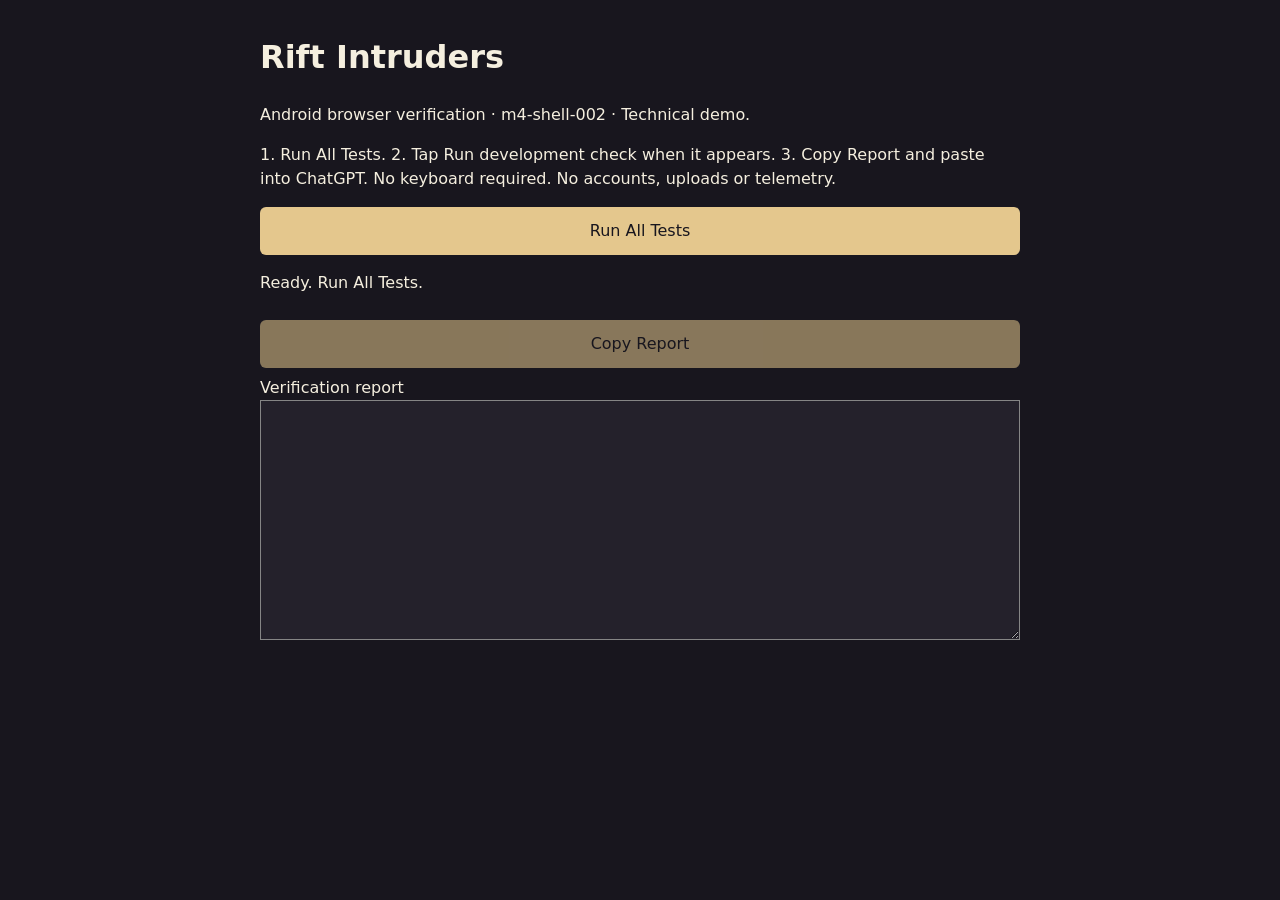
<file: index.html>
<!doctype html>
<html lang="en"><head><meta charset="utf-8"><meta name="viewport" content="width=device-width,initial-scale=1"><title>Rift Intruders | Android browser test</title><style>:root{color-scheme:dark;font-family:system-ui,sans-serif;background:#18161e;color:#f5efdf}*{box-sizing:border-box}body{margin:0;padding:12px;line-height:1.5}main{max-width:760px;margin:auto;min-width:0}h1,p,label{overflow-wrap:anywhere}button{display:block;width:100%;min-height:48px;font:inherit;padding:12px;background:#e4c78d;color:#18161e;border:0;border-radius:6px;margin:8px 0;touch-action:manipulation}button:disabled{opacity:.55}button:focus-visible{outline:3px solid white;outline-offset:2px}textarea{width:100%;min-height:240px;font:14px monospace;background:#24212b;color:#f5efdf;padding:10px}#frame-area{width:100%;overflow:auto;min-height:1px}iframe{display:block;border:0;background:#18161e}#lab{position:fixed;left:-20000px;top:0;width:1280px;pointer-events:none}</style><script type="module" src="./tester.js?v=002"></script></head><body><main><h1>Rift Intruders</h1><p>Android browser verification · m4-shell-002 · Technical demo.</p><p>1. Run All Tests. 2. Tap Run development check when it appears. 3. Copy Report and paste into ChatGPT. No keyboard required. No accounts, uploads or telemetry.</p><button id="run" disabled>Run All Tests</button><p id="status" role="status">Loading tester…</p><div id="frame-area"></div><button id="copy" disabled>Copy Report</button><label for="report">Verification report</label><textarea id="report" readonly></textarea><div id="lab" aria-hidden="true" inert></div></main></body></html>
</file>
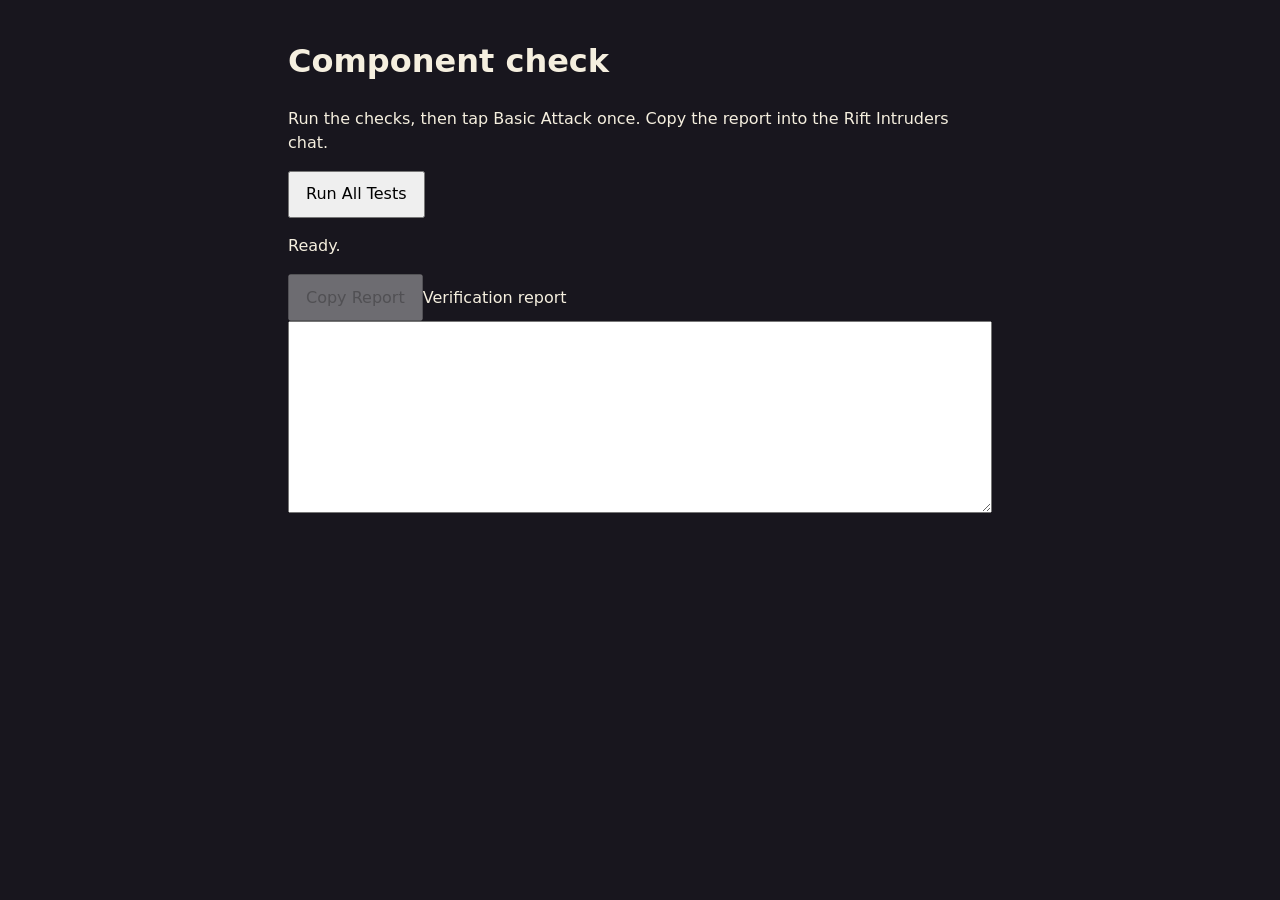
<file: components-003/index.html>
<!doctype html><html lang="en"><meta charset="utf-8"><meta name="viewport" content="width=device-width, initial-scale=1"><title>Rift Intruders · Component check</title><link rel="stylesheet" href="theme.css"><link rel="stylesheet" href="tester.css"><script src="monitor.js"></script><script type="module" src="tester.js"></script><main><h1>Component check</h1><p>Run the checks, then tap Basic Attack once. Copy the report into the Rift Intruders chat.</p><button id="run" disabled>Run All Tests</button><p id="status" role="status">Loading diagnostic…</p><div id="actual"></div><button id="copy" disabled>Copy Report</button><label for="report">Verification report</label><textarea id="report" readonly></textarea><div id="lab" inert aria-hidden="true"></div></main></html>
</file>
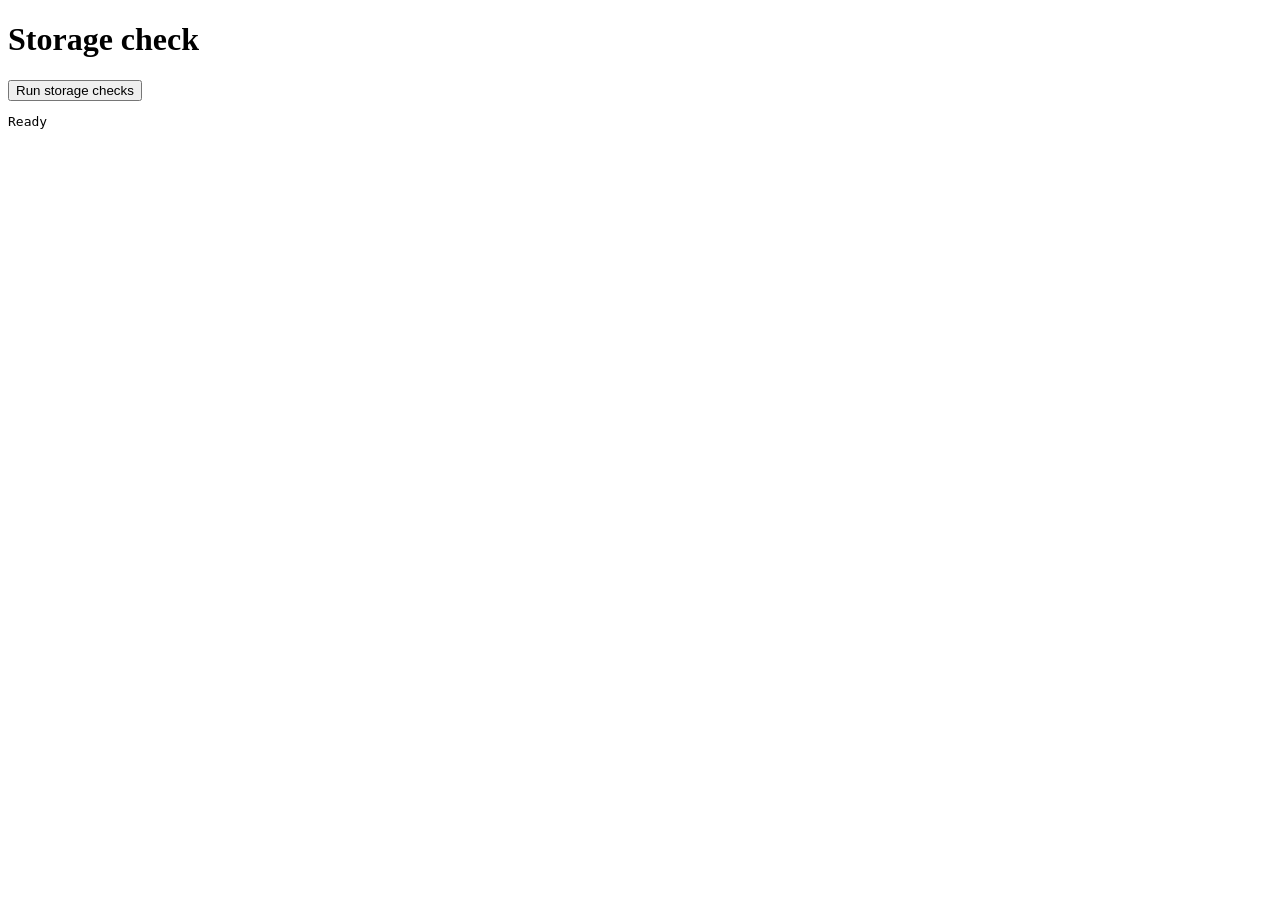
<file: storage-001/index.html>
<!doctype html><html lang="en"><meta charset="utf-8"><meta name="viewport" content="width=device-width,initial-scale=1"><title>Rift Intruders storage check</title><main><h1>Storage check</h1><button id="run" type="button" disabled>Run storage checks</button><pre id="report" role="status">Loading</pre></main><script type="module" src="run.js"></script></html>
</file>
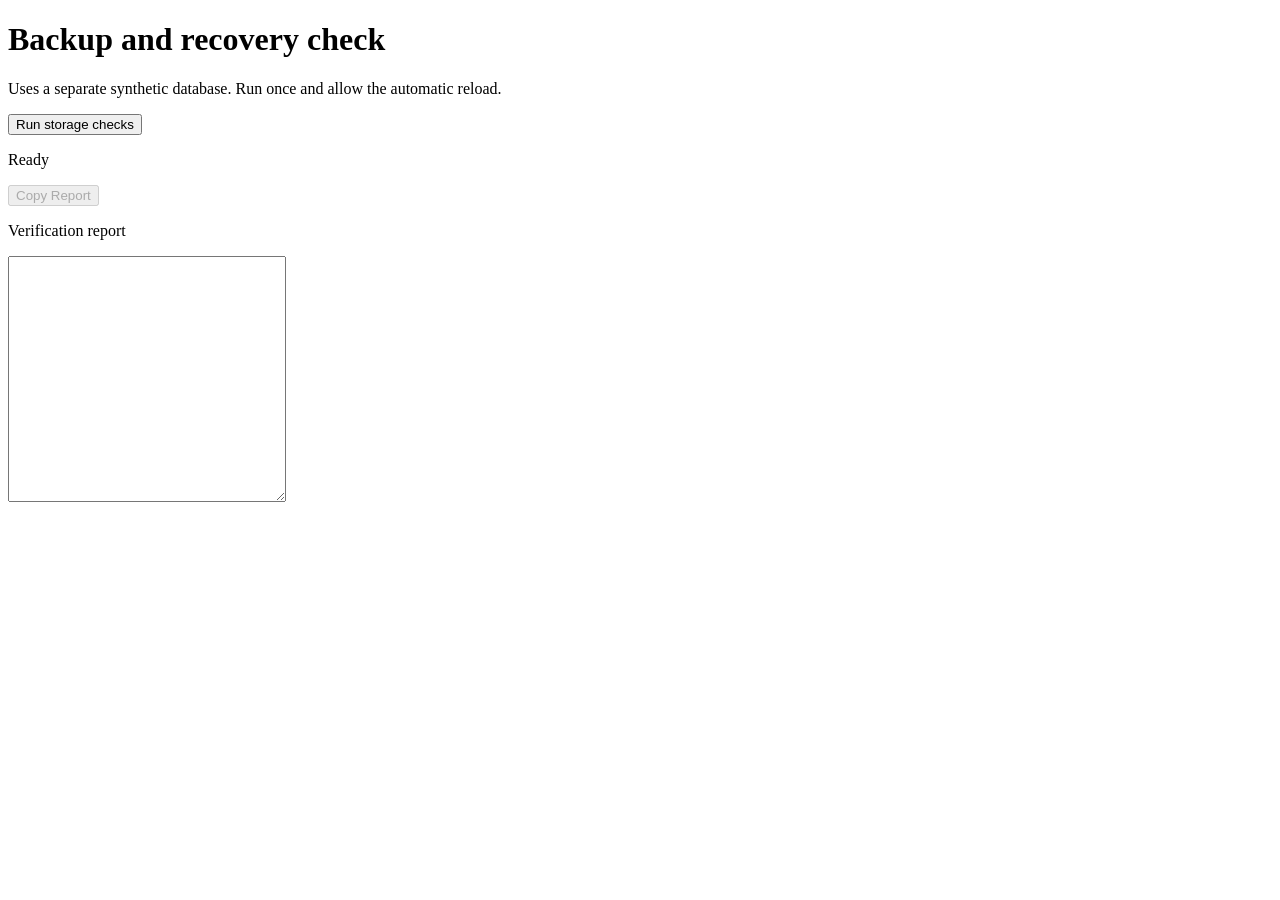
<file: storage-004/index.html>
<!doctype html><html lang="en"><meta charset="utf-8"><meta name="viewport" content="width=device-width,initial-scale=1"><title>Rift Intruders backup check</title><main><h1>Backup and recovery check</h1><p>Uses a separate synthetic database. Run once and allow the automatic reload.</p><button id="run" type="button" disabled>Run storage checks</button><p id="status" role="status">Loading</p><button id="copy" type="button" disabled>Copy Report</button><p><label for="report">Verification report</label></p><textarea id="report" rows="16" cols="32" readonly></textarea></main><script type="module" src="run.js"></script></html>
</file>
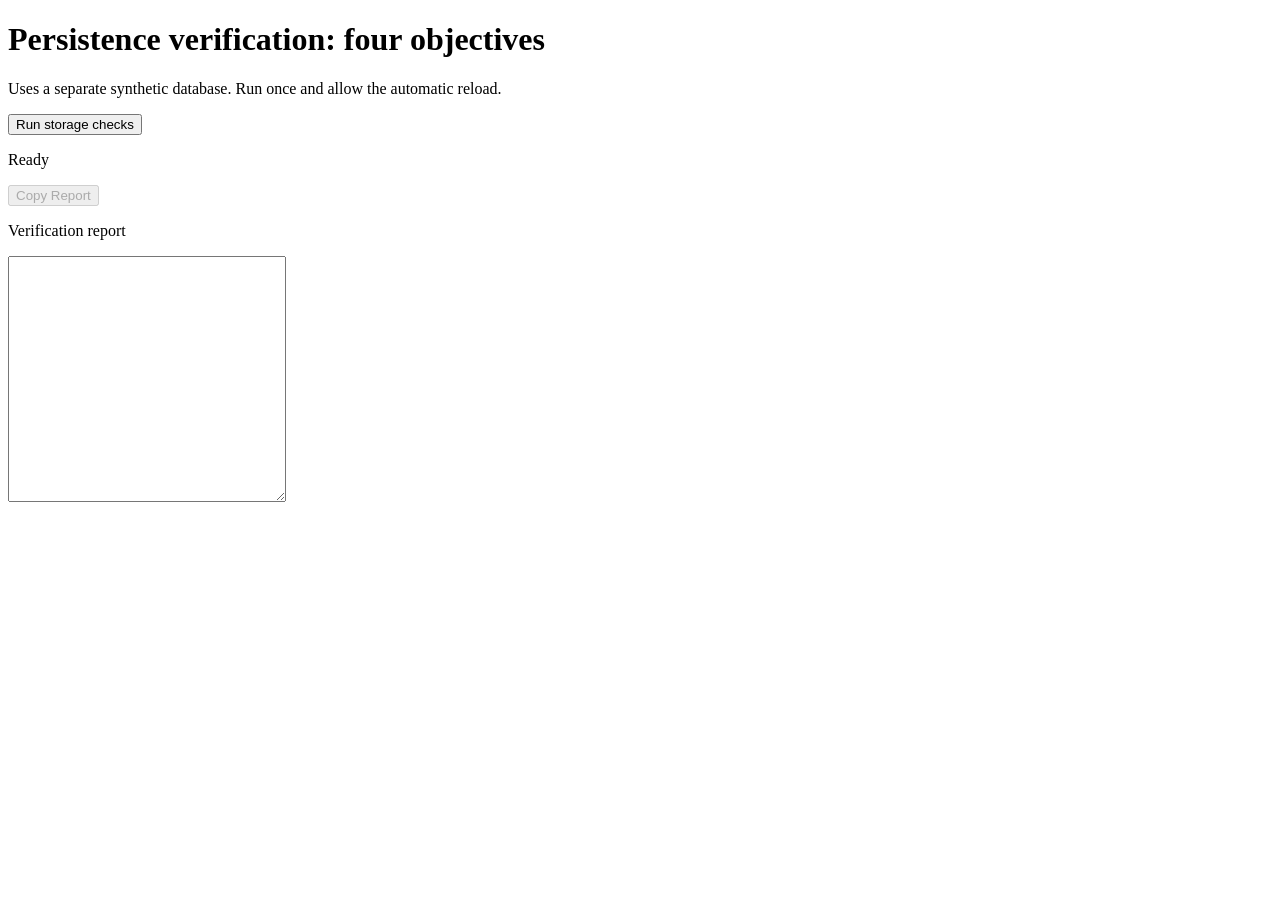
<file: storage-005/index.html>
<!doctype html><html lang="en"><meta charset="utf-8"><meta name="viewport" content="width=device-width,initial-scale=1"><title>Rift Intruders persistence verification</title><main><h1>Persistence verification: four objectives</h1><p>Uses a separate synthetic database. Run once and allow the automatic reload.</p><button id="run" type="button" disabled>Run storage checks</button><p id="status" role="status">Loading</p><button id="copy" type="button" disabled>Copy Report</button><p><label for="report">Verification report</label></p><textarea id="report" rows="16" cols="32" readonly></textarea></main><script type="module" src="run.js"></script></html>
</file>
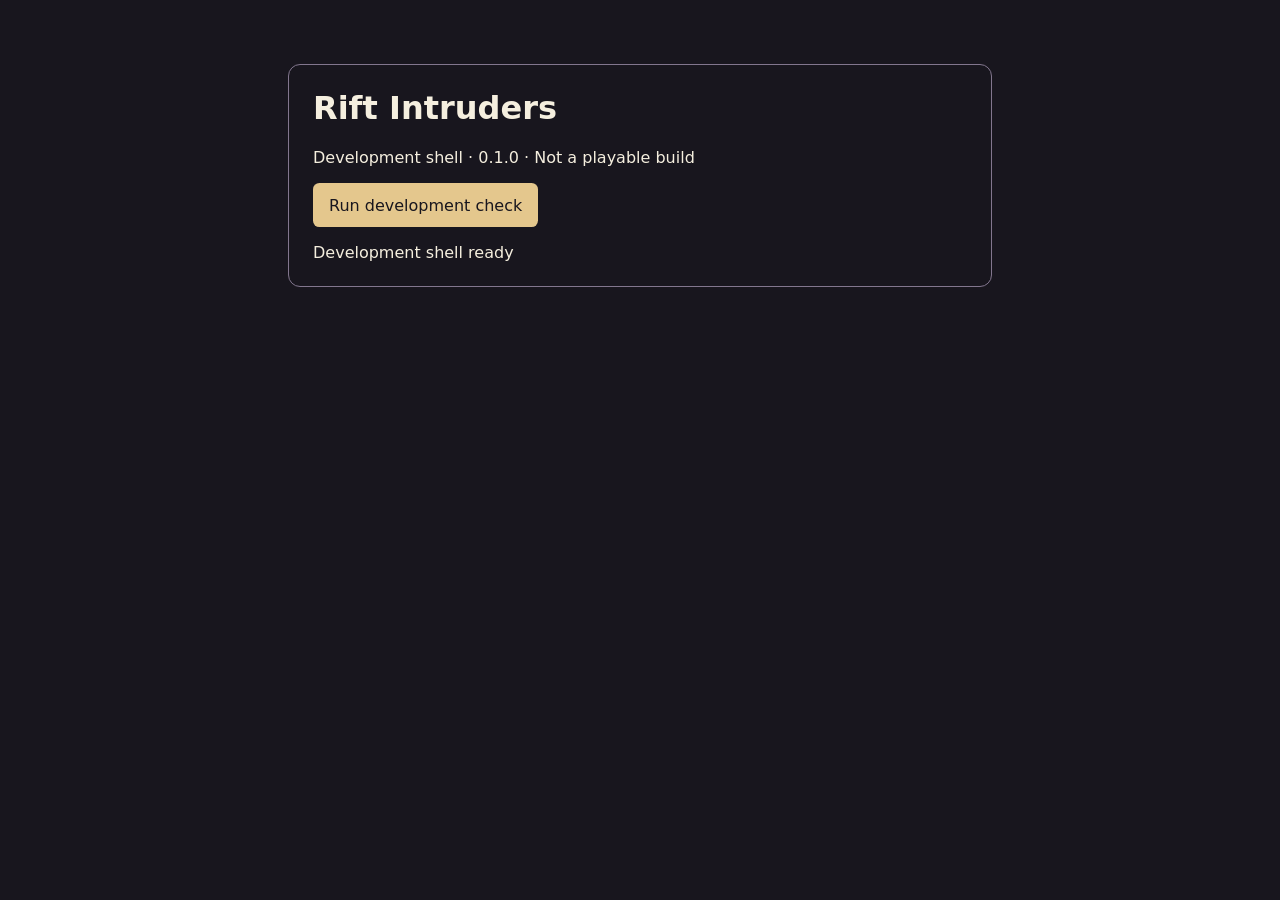
<file: shell.html>
<!doctype html>
<html lang="en"><head><meta charset="utf-8"><meta name="viewport" content="width=device-width,initial-scale=1"><title>Rift Intruders | Development</title><script src="./monitor.js"></script><link rel="stylesheet" href="./ui/styles/shell.css"><script type="module" src="./main.js"></script></head><body><main><h1>Rift Intruders</h1><p>Development shell · 0.1.0 · Not a playable build</p><button id="check" type="button" disabled>Run development check</button><output id="status" role="status" aria-live="polite">Loading development shell</output></main></body></html>
</file>
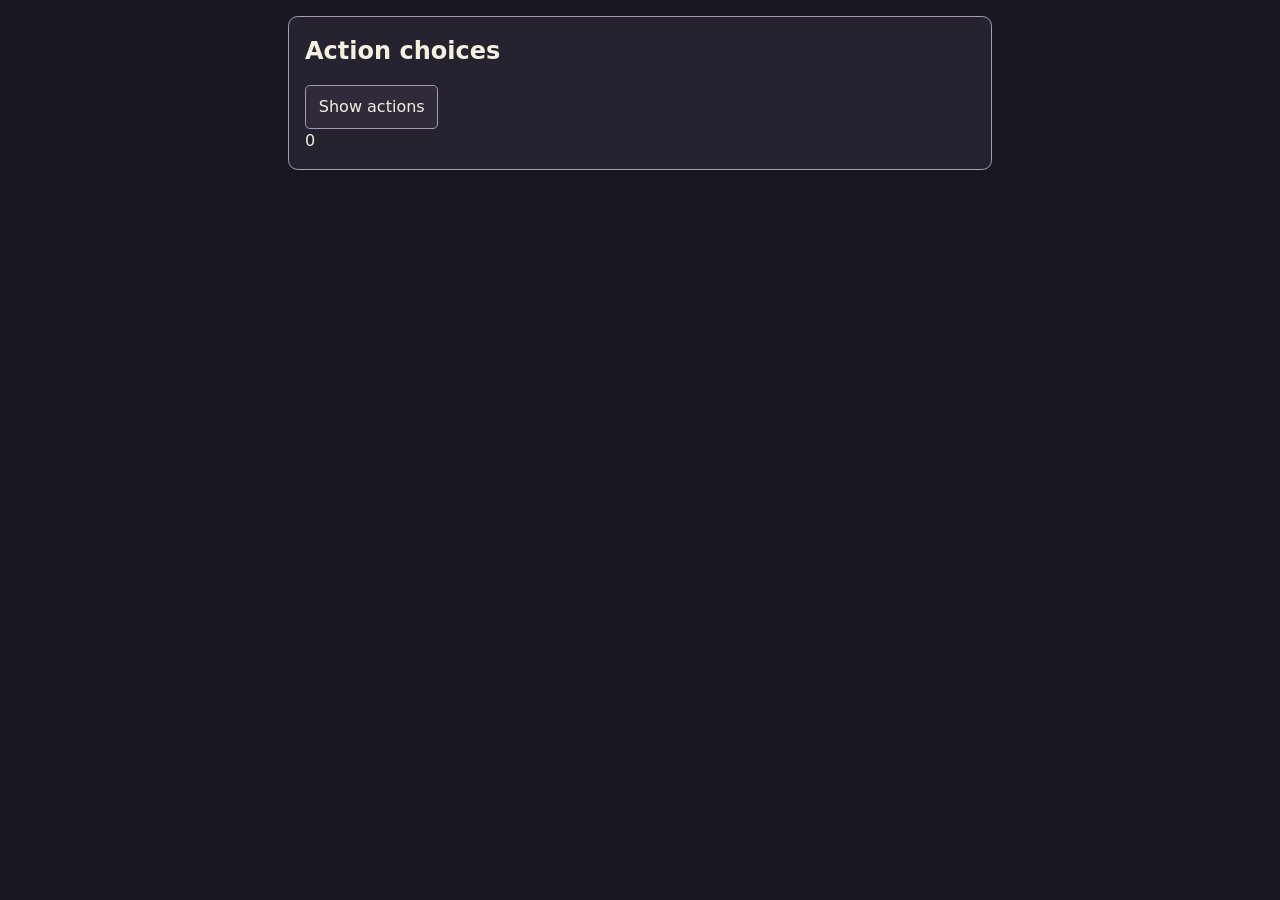
<file: components-003/fixture.html>
<!doctype html><html lang="en"><meta charset="utf-8"><meta name="viewport" content="width=device-width, initial-scale=1"><title>Action controls fixture</title><link rel="stylesheet" href="theme.css"><link rel="stylesheet" href="tester.css"><link rel="stylesheet" href="controls.css"><script src="monitor.js"></script><script type="module">window.fixtureModule = import("./fixture.js"); await window.fixtureModule;</script><main id="fixture"></main></html>
</file>
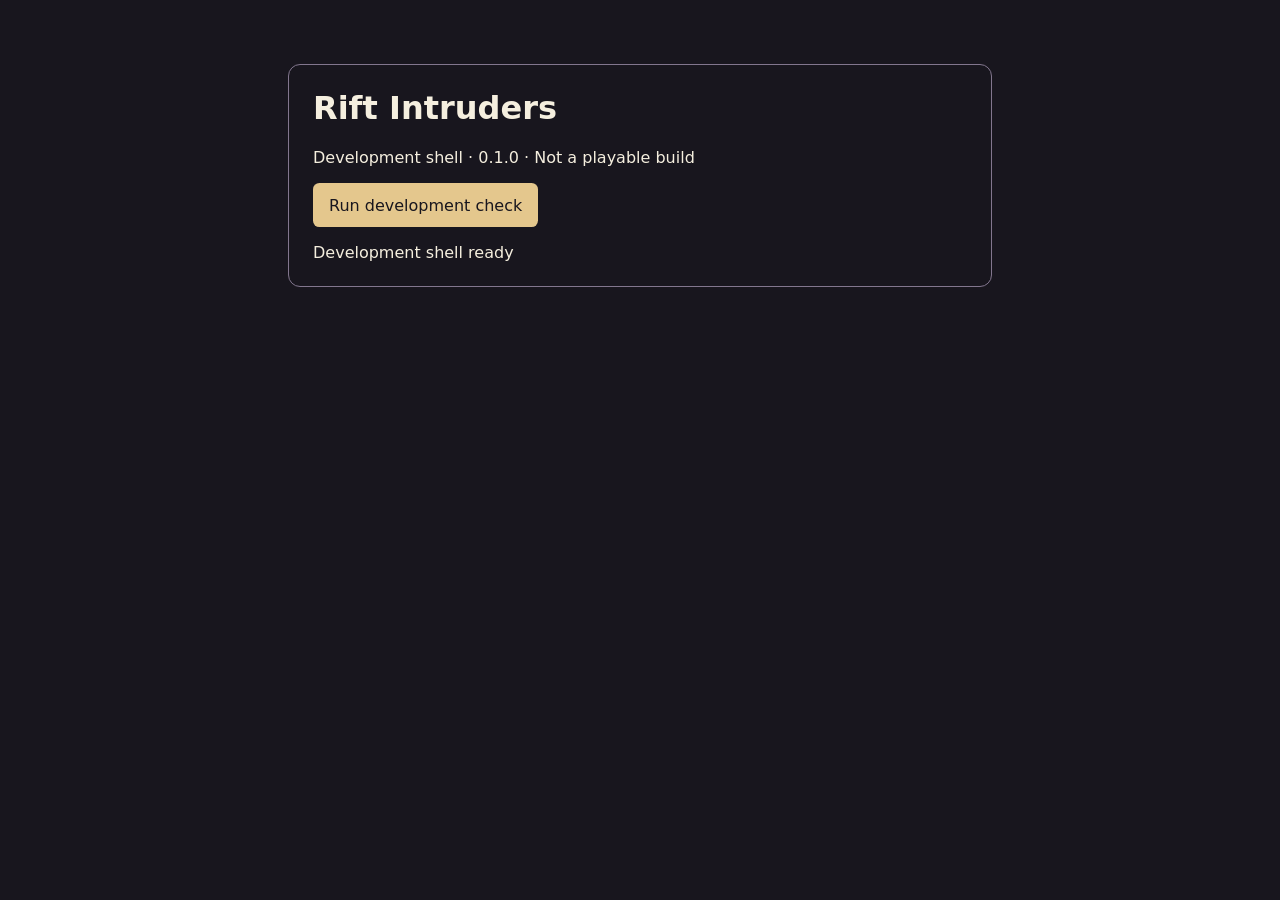
<file: components-003/shell.html>
<!doctype html>
<html lang="en">
<head>
  <meta charset="utf-8">
  <meta name="viewport" content="width=device-width, initial-scale=1">
  <title>Rift Intruders | Development</title>
  <link rel="stylesheet" href="./shell.css">
  <script type="module" src="./main.js"></script>
<script src="./monitor.js"></script></head>
<body>
  <main>
    <h1>Rift Intruders</h1>
    <p>Development shell · 0.1.0 · Not a playable build</p>
    <button id="check" type="button" disabled>Run development check</button>
    <output id="status" role="status" aria-live="polite">Loading development shell</output>
  </main>
</body>
</html>
</file>
<file: components-003/theme.css>
/* Veiled obsidian: authored palette and semantic presentation contract. */
:root {
  --rift-canvas: #18161e;
  --rift-panel: #262331;
  --rift-raised: #302a3b;
  --rift-text: #f5efdf;
  --rift-muted: #c4bdcd;
  --rift-boundary: #a99ab7;
  --rift-focus: #f5efdf;
  --rift-ink: #18161e;
  --rift-neutral: #d1cbd9;
  --rift-amber: #e4c78d;
  --rift-ivory: #f5efdf;
  --rift-amethyst: #c7b1f0;
}
/* Markers and labels must be rendered by later components, not by color alone. */
[data-action-role="basic"] {
  --rift-action-accent: var(--rift-neutral);
  --rift-action-marker: circle;
}
[data-action-role="attack"] {
  --rift-action-accent: var(--rift-amber);
  --rift-action-marker: diamond;
}
[data-action-role="spell"] {
  --rift-action-accent: var(--rift-amethyst);
  --rift-action-marker: hexagon;
}
[data-action-role="dust"] {
  --rift-action-accent: var(--rift-ivory);
  --rift-action-marker: square;
}
[data-engraving="amber"] {
  --rift-engraving-accent: var(--rift-amber);
  --rift-engraving-marker: triangle;
}
[data-engraving="amethyst"] {
  --rift-engraving-accent: var(--rift-amethyst);
  --rift-engraving-marker: diamond;
}
[data-engraving="ivory"] {
  --rift-engraving-accent: var(--rift-ivory);
  --rift-engraving-marker: circle;
}
</file>
<file: components-003/tester.css>
:root { font:100%/1.5 system-ui,sans-serif; color:var(--rift-text); background:var(--rift-canvas); }
* { box-sizing:border-box; } body { margin:0; padding:1rem; } main { max-width:44rem; margin:auto; }
button,textarea { font:inherit; } main>button { padding:.6rem 1rem; min-height:44px; }
textarea,iframe { width:100%; } textarea { display:block; min-height:12rem; }
iframe { display:block; height:25rem; border:0; } #lab { position:fixed; left:-20000px; top:0; }
</file>
<file: ui/styles/shell.css>
:root { color-scheme: dark; font-family: system-ui, sans-serif; background: #18161e; color: #f5efdf; }
* { box-sizing: border-box; }
body { margin: 0; padding: 1rem; }
main { max-width: 44rem; margin: 3rem auto; padding: 1.5rem; border: 1px solid #82768e; border-radius: 0.75rem; }
h1 { margin-top: 0; overflow-wrap: anywhere; }
button { font: inherit; min-height: 44px; max-width: 100%; padding: 0.7rem 1rem; background: #e4c78d; color: #18161e; border: 0; border-radius: 0.4rem; }
button:focus-visible { outline: 3px solid #f5efdf; outline-offset: 4px; }
output { display: block; margin-top: 1rem; }
@media (max-width: 600px) { main { margin: 1rem auto; padding: 1rem; } button { width: 100%; } }
</file>
<file: components-003/controls.css>
.rift-panel { box-sizing:border-box; min-inline-size:0; padding:1rem; color:var(--rift-text);
  background:var(--rift-panel); border:1px solid var(--rift-boundary); border-radius:.6rem; overflow-wrap:anywhere; }
.rift-panel h2 { margin-block:0 1rem; }
.rift-choices:not([hidden]) { display:grid; gap:.5rem; margin-block-start:.75rem; }
.rift-control { display:inline-flex; gap:.5em; align-items:center; flex-wrap:wrap; max-inline-size:100%;
  min-block-size:44px; min-inline-size:44px; padding:.55rem .8rem; font:inherit; color:var(--rift-text);
  background:var(--rift-raised); border:1px solid var(--rift-boundary); border-radius:.3rem; }
.rift-control:focus-visible { outline:3px solid var(--rift-focus); outline-offset:2px; }
.rift-control[aria-pressed="true"] { border-inline-start:4px solid var(--rift-action-accent); }
.rift-marker { width:.8em; height:.8em; background:var(--rift-action-accent); }
[data-action-role="basic"] .rift-marker { border-radius:50%; }
[data-action-role="attack"] .rift-marker { clip-path:polygon(50% 0,100% 50%,50% 100%,0 50%); }
[data-action-role="spell"] .rift-marker { clip-path:polygon(25% 0,75% 0,100% 50%,75% 100%,25% 100%,0 50%); }
</file>
<file: components-003/shell.css>
:root { color-scheme: dark; font-family: system-ui, sans-serif; background: #18161e; color: #f5efdf; }
* { box-sizing: border-box; }
body { margin: 0; padding: 1rem; }
main { max-width: 44rem; margin: 3rem auto; padding: 1.5rem; border: 1px solid #82768e; border-radius: 0.75rem; }
h1 { margin-top: 0; overflow-wrap: anywhere; }
button { font: inherit; min-height: 44px; max-width: 100%; padding: 0.7rem 1rem; background: #e4c78d; color: #18161e; border: 0; border-radius: 0.4rem; }
button:focus-visible { outline: 3px solid #f5efdf; outline-offset: 4px; }
output { display: block; margin-top: 1rem; }
@media (max-width: 600px) { main { margin: 1rem auto; padding: 1rem; } button { width: 100%; } }
</file>
